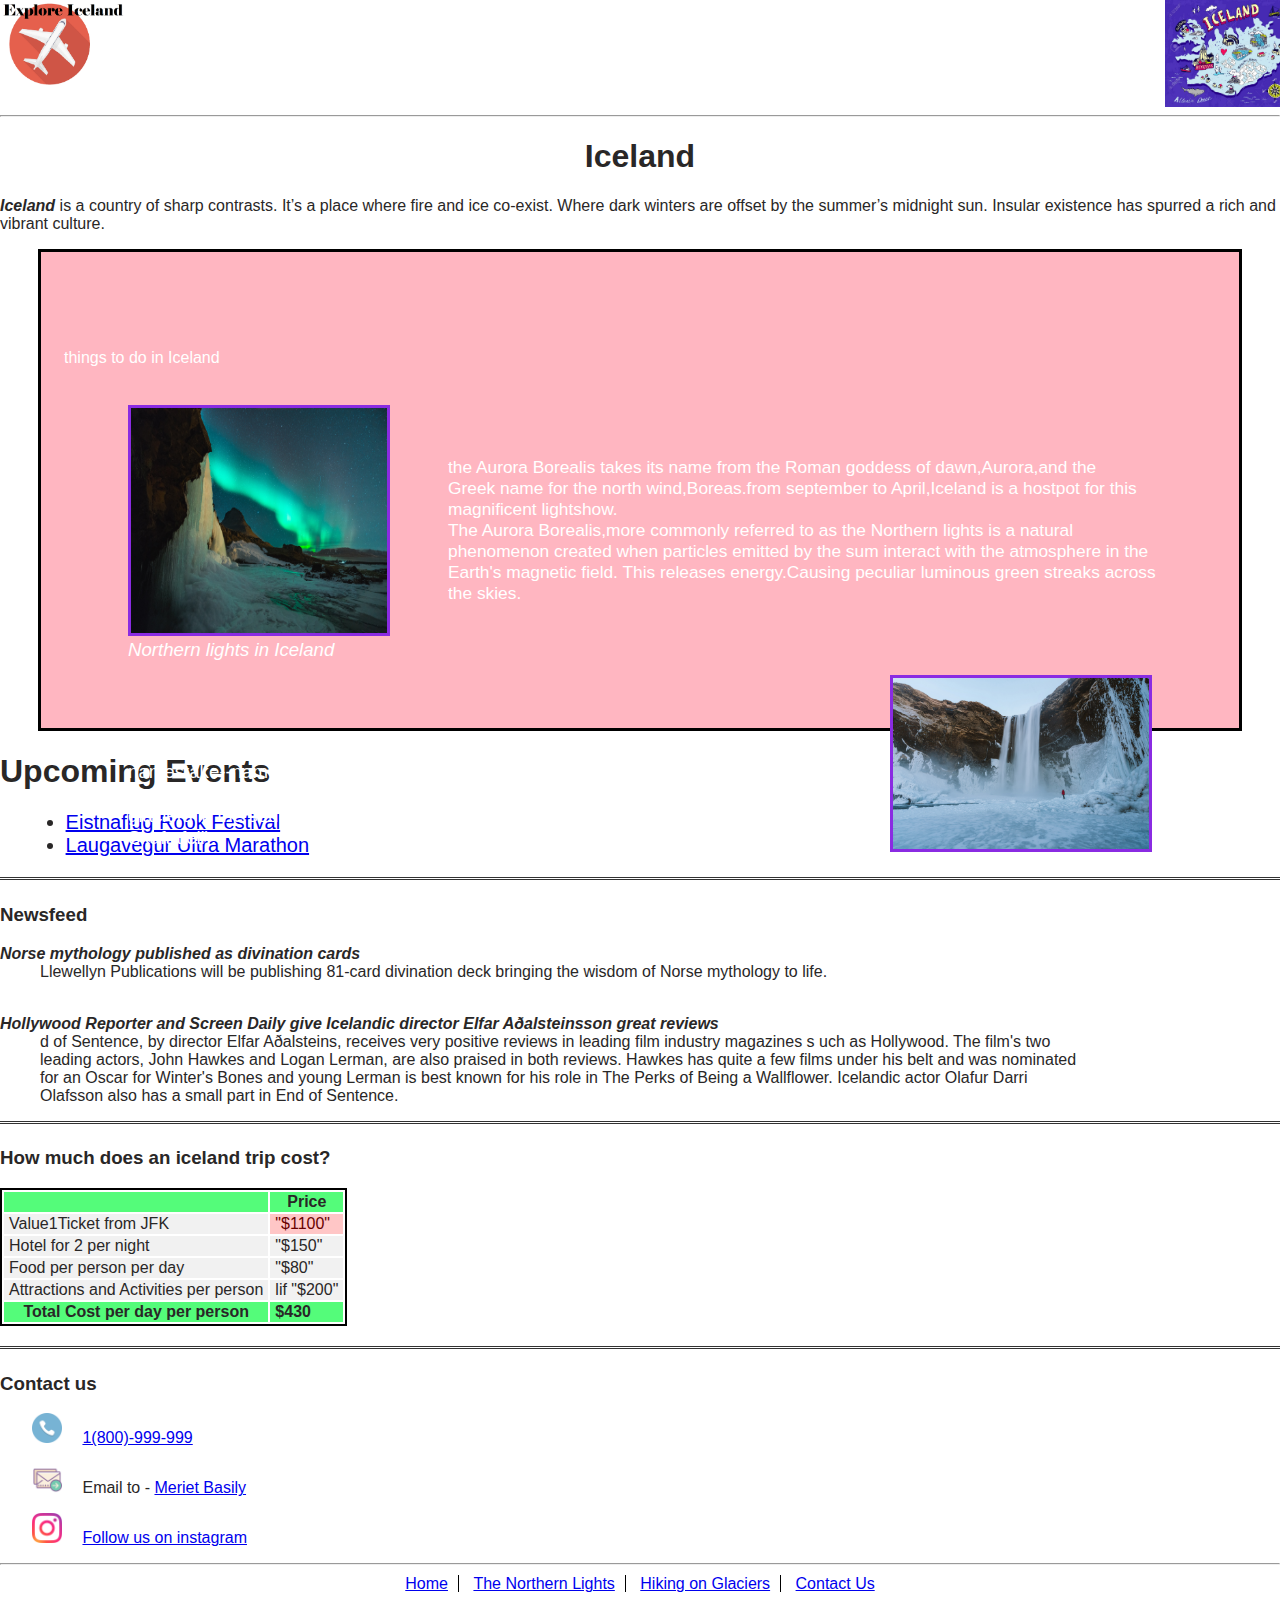
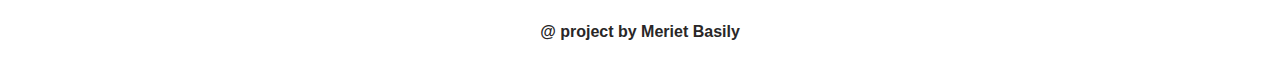
<file: index.html>
<!DOCTYPE html>
<html lang="en">
<head>
    <meta charset="UTF-8">
    <meta http-equiv="X-UA-Compatible" content="IE=edge">
    <meta name="viewport" content="width=device-width, initial-scale=1.0"> 
    <link rel="stylesheet" href="css/style.css">
    <title>Home</title>
</head>
<body class="pageone">

    <div>
     <div class="top">
        <img class="topleft"  src="images\logos\logo.png" alt="">
      
        <img class="topright" src="images\photos\iceland.jpg"alt=""  >
     </div>
    
    <hr>
<div>
        <h1 class="center"> Iceland </h1>
    </div>
    <p>
       <strong> <em> Iceland</em> </strong>  is a country of sharp contrasts. It’s a place where fire and ice co-exist. Where dark winters are offset by the summer’s midnight sun. Insular existence has spurred a rich and vibrant culture.

    </p>
    </div>
    <div class="box">
        <p class="leftbox" >things to do in Iceland</p>
        <figure   >
        <img class="imageone" src="images\photos\iceland3.jpg" alt="">
        <figcaption class="titleone" >  Northern lights in Iceland </figcaption>  
    </figure>
        <p class="text1">
            the Aurora Borealis takes its name from the Roman goddess of dawn,Aurora,and the <br>
              Greek name for the north wind,Boreas.from september to April,Iceland is a hostpot for this <br> magnificent lightshow.<br>
            The Aurora Borealis,more commonly referred to as the Northern lights is a natural <br> phenomenon created when particles emitted
             by the sum interact with the atmosphere in the <br> Earth's magnetic field. This releases energy.Causing peculiar luminous green
              streaks across <br> the skies.
        </p>
        <p class="text2">
            when make a trip to iceland it is hard not to pay special attention to the country's<br>
            namestake--namely, its 4,500 square miles of glacier.Ice climbing on the glaciers is <br>
            practiced year-roung and takes place mainly on the soIheimajokull and Svinafellsjokull<br>
            glaciers in the south of the Iceland, to which day trips are offered from Reykjavik (and)<br>
            Skaftafell).</p>

            <figure   >
                <img class="imagetwo" src="images\photos\iceland1.jpg" alt="">
                <figcaption class="titletwo" >  Ice climbing hiking on glaciers </figcaption>  
            </figure> 
</div>
<h1>Upcoming Events</h1>
<ul class="link" >
    <li> <a href="Eistnaflug Rook Festival.html" >Eistnaflug Rook Festival</a></li>
    <li> <a href="Laugavegur Ultra Marathon.html">Laugavegur Ultra Marathon</a> </li>
</ul>
<hr class="linestyle">
<section class="newsfeed">
    <h3>Newsfeed</h3>
    <dl>
        <dt><em><strong>Norse mythology published as divination cards</strong></em></dt>
        <dd>Llewellyn Publications will be publishing 81-card divination deck bringing the wisdom of Norse mythology to life.</dd>
    <br>
    <dt><em><strong>Hollywood Reporter and Screen Daily give Icelandic director Elfar Aðalsteinsson great reviews</strong></em></dt>
    <dd>d of Sentence, by director Elfar Aðalsteins, receives very positive reviews in leading film industry magazines s
        uch as Hollywood. The film's two <br>
        leading actors, John Hawkes and Logan Lerman, are also praised in both reviews.
         Hawkes has quite a few films under his belt and was nominated <br>
        for an Oscar for Winter's Bones and young Lerman is best known for 
        his role in The Perks of Being a Wallflower. Icelandic actor Olafur Darri <br>
        Olafsson also has a small part in End of Sentence.</dd>
</section>     
<hr class="linestyle">

<section class="trip-cost-section">
    <h3>How much does an iceland trip cost?</h3>
<table  >

    <tr class=" row-header">
        <th></th>
        <th>Price</th>
    </tr>
    <tr>
        <td>Value1Ticket from JFK </td>
        <td class="active">"$1100"</td>
        
    </tr>
    <tr>
        <td>Hotel for 2 per night</td>
        <td>"$150"</td>
        
    </tr>
    <tr>
        <td>Food per person per day </td>
        <td>"$80"</td>
        
    </tr>
    <tr>
        <td>Attractions and Activities per person </td>
        <td> lif "$200"</td>
        
    </tr>
    <tr class=" row-header">
        <td class="final-row-desc"><strong>Total Cost per day per person </strong></td>
        <td><strong>$430</strong></td>  
    </tr>
</table>
</section>
<hr class="linestyle">


<section class="contact-us-section">
    <h3>Contact us</h3>
    <div class="contact-us-area">
        <div>
    <span><img src="images\logos\phone.png" alt="contact-icon">
        <span class="ml-16"><a href="https://www.google.com" target="_blank">1(800)-999-999</a></span>
    </span>
        </div>
        <div>
    <span><img src="images\logos\email.png" alt="email-icon">
        <span class="ml-16">Email to - <a href="https://www.google.com" target="_blank">Meriet Basily</a></span>
    </span>
        </div>
        <div>
     <span><img src="images\logos\instagram.png" alt="email-icon">
         <span class="ml-16"><a href="https://www.instagram.com" target="_blank">Follow us on instagram</a></span>
    </span>
        </div>
    </div>
</section>
<hr>
<footer>
    <nav>
        <span class="nav-link"><a href="index.html" >Home</a></span>
        <span class="nav-link"><a href="TheNorthernLights.html">The Northern Lights</a></span>
        <span class="nav-link"><a href="Ice climbing & hiking on glaciers.html" >Hiking on Glaciers</a></span>
        <span><a href="contact us.html" >Contact Us</a></span>

    </nav>
</footer>
</main>
</div>
<p style="text-align: center;"> <strong>@ project by Meriet Basily</strong></p>



</body>
</html>
    
</body>
</html>
</file>
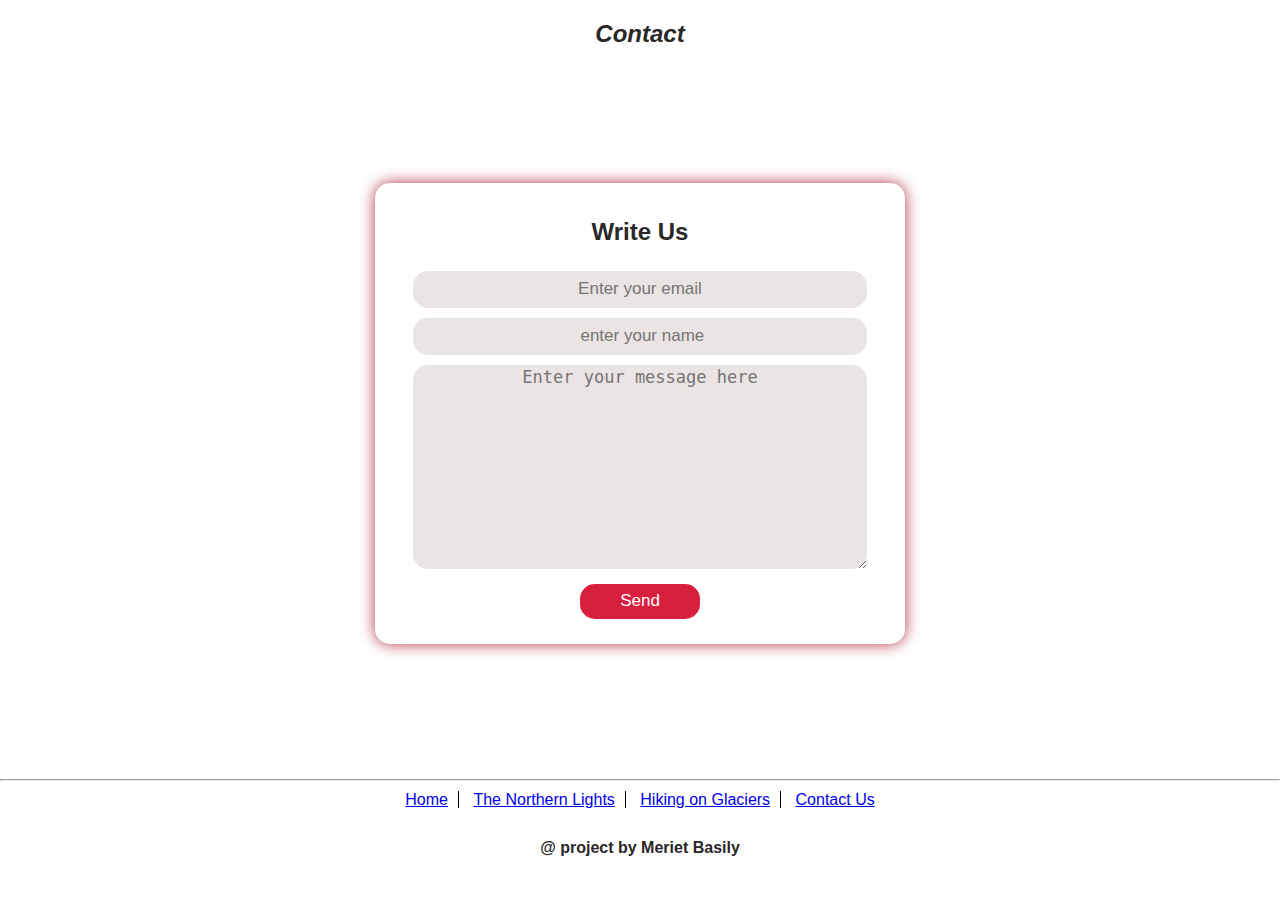
<file: contact us.html>
<!DOCTYPE html>
<html lang="en">
<head>
    <meta charset="UTF-8">
    <meta http-equiv="X-UA-Compatible" content="IE=edge">
    <meta name="viewport" content="width=device-width, initial-scale=1.0">
    <link rel="stylesheet" href="css/style.css">
    <title>Contact Us</title>

</head>
<body>
    <h2 class="center"> <em> <strong> Contact </em></strong> </h2>
    <div class="containercontactus">
        <h2>Write Us</h2>
        <form action="">
            <input type="email" name="email" id="email" placeholder="Enter your email">
            <input type="text" name="name" id="name" placeholder=" enter your name">
            <textarea name="message" id="message" cols="30" rows="10" placeholder="Enter your message here"></textarea>
            <input type="submit" value="Send">
        </form>
    </div>

    <hr>
<footer>
    <nav>
        <span class="nav-link"><a href="index.html" >Home</a></span>
        <span class="nav-link"><a href="TheNorthernLights.html">The Northern Lights</a></span>
        <span class="nav-link"><a href="Ice climbing & hiking on glaciers.html" >Hiking on Glaciers</a></span>
        <span><a href="contact us.html" >Contact Us</a></span>

    </nav>
</footer>
</main>
</div>
<p style="text-align: center;"> <strong>@ project by Meriet Basily</strong></p>

</body>
</html>
</file>
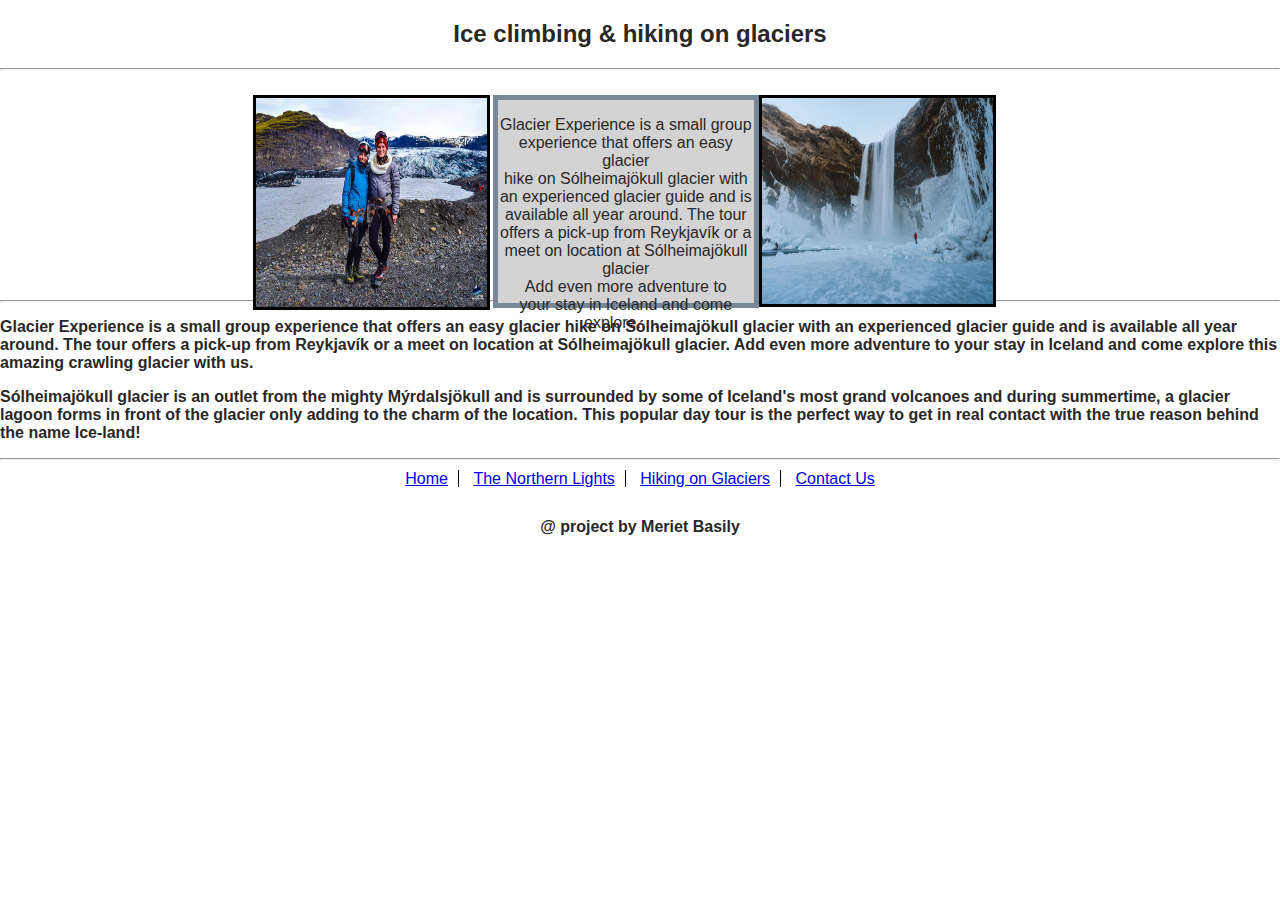
<file: Ice climbing & hiking on glaciers.html>
<!DOCTYPE html>
<html lang="en">
<head>
    <meta charset="UTF-8">
    <meta http-equiv="X-UA-Compatible" content="IE=edge">
    <meta name="viewport" content="width=device-width, initial-scale=1.0">
    <link rel="stylesheet" href="css/style.css">
    <title>Ice climbing & hiking on glaciers</title>
</head>
<body>
    <h2 class="center">Ice climbing & hiking on glaciers</h2>    
    <hr>
  <div class="container2">
     <div >
         <img class="image1" src="images\photos\hiking1.jpg" alt="">
     <img class="right" src="images\photos\iceland1.jpg" alt="">

    </div>
    <div  class="container"   >
        <p>Glacier Experience is a small group <br> experience that offers an easy glacier <br>hike on Sólheimajökull glacier with <br> an experienced glacier guide and is <br>
            available all year around. The tour  <br>offers a pick-up from Reykjavík or a 
             <br> meet on location at Sólheimajökull glacier <br>Add even more adventure to <br> your stay in Iceland and come <br>explore.......</p>
             
        </div>
    </div>
      <section class="midpage" >
        <hr>
        <p><strong>Glacier Experience is a small group 
            experience that offers an easy glacier hike on Sólheimajökull glacier 
            with an experienced glacier guide and is available all year around.
             The tour offers a pick-up from Reykjavík or a meet on location
             at Sólheimajökull glacier. Add even more adventure to your stay in 
             Iceland and come explore this amazing crawling glacier with us.</strong></p>
                    
                    <p><strong>Sólheimajökull glacier is an outlet from the mighty Mýrdalsjökull 
                        and is surrounded by some of Iceland's most grand volcanoes and during 
                        summertime, a glacier lagoon forms in front of the glacier only adding
                         to the charm of the location. This popular day tour is the perfect way
                          to get in real contact with the true reason behind
                          the name Ice-land!</strong></p>
                        
    </section>
    <hr>
    <footer>
        <nav>
            <span class="nav-link"><a href="index.html" >Home</a></span>
            <span class="nav-link"><a href="TheNorthernLights.html">The Northern Lights</a></span>
            <span class="nav-link"><a href="Ice climbing & hiking on glaciers.html" >Hiking on Glaciers</a></span>
            <span><a href="contact us.html" >Contact Us</a></span>
    
        </nav>
    </footer>
    </main>
    </div>
    <p style="text-align: center;"> <strong>@ project by Meriet Basily</strong></p>

</body>
</html>
</file>
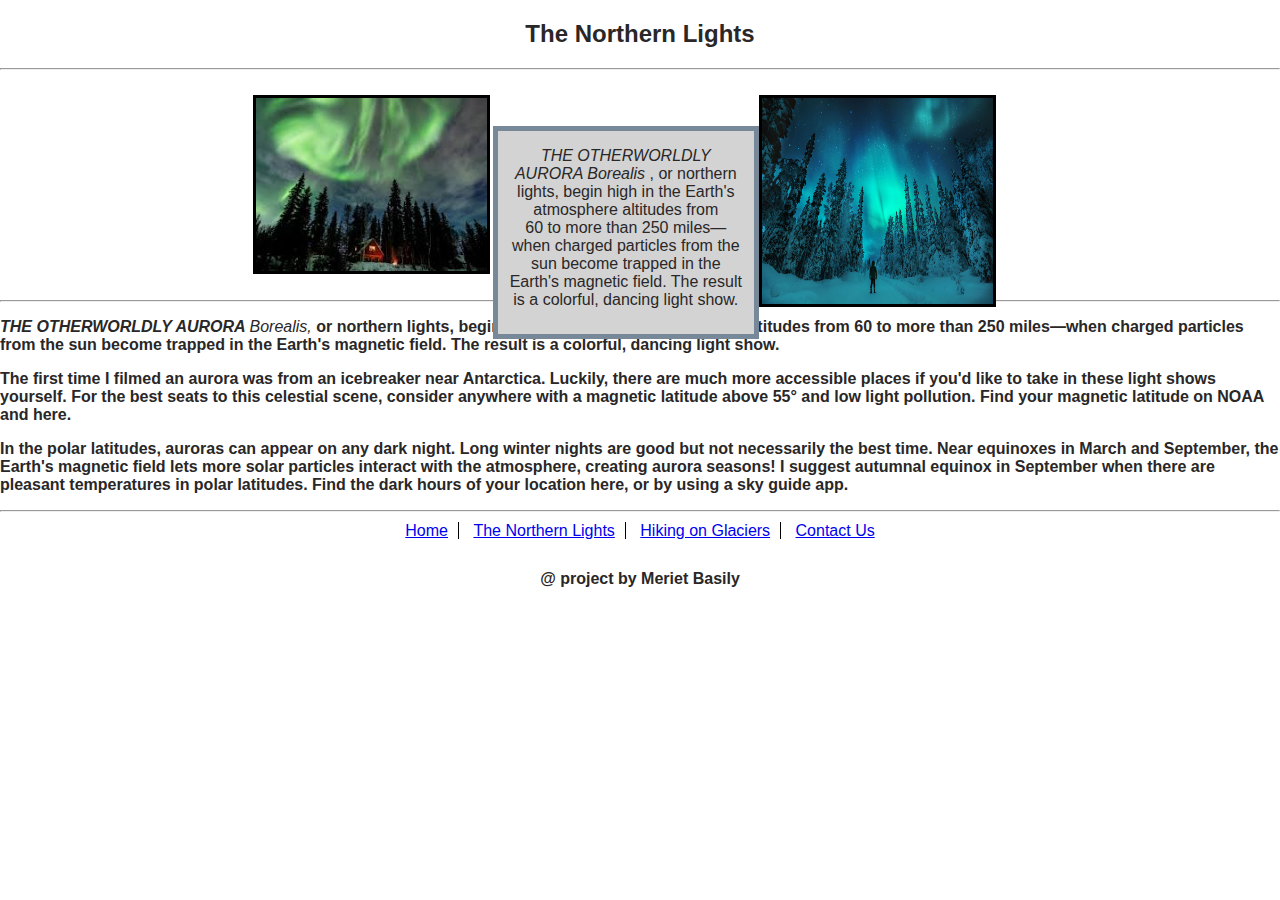
<file: TheNorthernLights.html>
<!DOCTYPE html>
<html lang="en">
<head>
    <meta charset="UTF-8">
    <meta http-equiv="X-UA-Compatible" content="IE=edge">
    <meta name="viewport" content="width=device-width, initial-scale=1.0">
    <link rel="stylesheet" href="css/style.css">
    <title>The Northern Lights</title>
</head>

<body>
    <h2 class="center">The Northern Lights</h2>    
     <hr>

    <div class="container2">
     <div>
        <img   class="left" src="images\photos\northern1.jpeg" alt="" >
     
    
           
            <img class="right" src="images\photos\northern3.jpeg" alt="" >
        </div>
    </div> 
    <div  class="container"   >
<p> <em>THE OTHERWORLDLY</em> <br> <em>AURORA Borealis</em> , or northern <br> lights, begin high in the Earth's <br> atmosphere altitudes from <br>
     60 to more than 250 miles— <br> when charged
     particles from the <br> sun become trapped in the <br> Earth's magnetic field. The result <br> is a colorful, dancing light show.</p>
     
</div>

</div>
<section class="midpage" >
    <hr>
    <p><em><strong>THE OTHERWORLDLY AURORA  </strong> Borealis, </em> <strong> or northern lights, begin high in the Earth's atmosphere altitudes 
        from 60 to more than 250 miles—when charged particles from the sun become
         trapped in the Earth's magnetic field. The result is a colorful, dancing light show. </strong></p>
         <p><strong>The first time I filmed an aurora was from an icebreaker near Antarctica. Luckily, there are much more accessible places if you'd like to take in these light shows yourself. For the best seats to this celestial scene,
              consider anywhere with a magnetic latitude above 55°
               and low light pollution. Find your magnetic latitude
                on NOAA and here.</strong></p>
                <p><strong>In the polar latitudes, auroras can appear on any dark night. Long winter nights are good but not necessarily
                     the best time. Near equinoxes in March and September, the Earth's magnetic field lets more solar particles 
                     interact with the atmosphere, creating aurora seasons!
                      I suggest autumnal equinox in September when there are pleasant temperatures
                     in polar latitudes. Find the dark hours of your location here, or by using a sky guide app.</strong></p>
                    
</section>
<hr>
<footer>
    <nav>
        <span class="nav-link"><a href="index.html" >Home</a></span>
        <span class="nav-link"><a href="TheNorthernLights.html">The Northern Lights</a></span>
        <span class="nav-link"><a href="Ice climbing & hiking on glaciers.html" >Hiking on Glaciers</a></span>
        <span><a href="contact us.html" >Contact Us</a></span>

    </nav>
</footer>
</main>
</div>
<p style="text-align: center;"> <strong>@ project by Meriet Basily</strong></p>


</body>
</html>
</file>
<file: css/style.css>
/* home page*/ 
  /*two images in the top*/
.top{
  display: flex;
}
  .topleft {
   display: flex;
   width: 10%;
   height: 10%;
   margin-right: 2%;
   
   
  }
  .topright {
    display: flex;
    width: 10%;
   height: 10%;
   margin-left: 79%;

  }
  /*center the world*/
  .center{
   text-align: center;
  }
  /* the box information*/
  .box
  {
   flex-wrap: wrap;
   display: flexbox;
    background: lightpink;
    padding: 18%; 
    border-style: solid;
    border-color: black;
    height: 20%;
    margin-left: 3%;
    margin-right: 3%;
  }
  .leftbox{
   display: flex;
   flex-wrap: wrap;
    position: absolute;
    top: 37%;
    left:  5%;
    color: white;
    font-size: 12pt;
    font-family: Arial;

  }
  .imageone {
    position: absolute;
    flex-wrap: wrap;
    display: flex;
    width: 20%;
    height: 25%;
    top: 45%;
    left: 10%;
    border-style: solid;
    border-color: blueviolet;
  }
  .titleone{
    position: absolute;
    flex-wrap: wrap;
    display: flex;
    font-size: 14pt;
    font-style: italic;
    top: 71%;
    color: white;
    left: 10%;
  }
  .text1{
    position: absolute;
    flex-wrap: wrap;
    display: flex;
    bottom:  31%;
    left : 35%;
    color: white;
    font-size: 13pt;
    font-family: Arial;
  }
  .text2{
    position: absolute;
    display: flex;
    font-family: Arial;
    top: 80%;
    color: white;
    left: 10%;
    font-size: 14pt;
  }
  .imagetwo {
    position: absolute;
    flex-wrap: wrap;
    display: flex;
    width: 20%;
    top: 75%;
    right: 10%;
    border-style: solid;
    border-color: blueviolet;
  }
  .titletwo{
    position: absolute;
    flex-wrap: wrap;
    display: flex;
    font-size: 14pt;
    font-style: italic;
    top: 105%;
    color: white;
    right: 15%;
  }
  .link{
    font-size: 15pt;
  margin-left: 2%;
  }
  .linestyle{
    border: none;
    border-top: 3px double #333;
    color: #333;
    overflow: visible;
    text-align: center;
    height: 5px;
   
  }
  /* table css*/
  dd {
    margin-bottom: 1rem;
}
.trip-cost-section {
  margin-bottom: 20px;
}

table {
  border: 2px solid #000
}

tr {
  background-color: #f1f1f1;
}

td {
  padding: 1px 5px;
}

.final-row-desc {
  text-align: center;
}

.active {
  background-color: #ffc6c6;
  color: #690000;
}

.row-header {
  background-color: #54fc7a;
}

.contact-us-area {
  margin-left: 32px;
}

.contact-us-area img {
  width: 30px;
  height: 30px;
}

.contact-us-area div {
  margin-bottom: 16px;
}

.ml-16 {
  margin-left: 16px;
}

/* footer section */
footer nav {
  width: 70%;
  margin: 10px auto 30px auto;
  text-align: center;
}

.nav-link {
  border-right: 1px solid #000;
}

footer a {
  margin-right: 10px;
  margin-left: 10px;
}
/* the Northern Lights css code  */
.container2{
  position: relative;
  margin-top: 2%;
  margin-bottom: 4%;
  margin-left: auto;
  margin-right: auto;
}

.left{
  position: absolute;
  width: 18%;
  height: auto;
  top: 15%;
  left: 19.8%;
  border-style: solid;
  border-color: black;
  
}
.right {
  position: absolute;
  width: 18%;
  height: 206px;
  top: 15%;
  right: 22.2%;
  border-style: solid;
  border-color: black;
  
}
  .container{
    position: absolute;
    width: 20%;
    top: 14%;
    left:38.5%;
    background-color: lightgray;
    text-align: center;
    height: 203px;
    
    border: 5px solid lightslategray;
  
  }
  .midpage{
    margin-top: 18%;
  }
  /* page three*/
  .container3{
    
      position: relative;
      margin-top: auto;
      margin-left: auto;
      margin-right: auto;
  

  }
  .image1{
    position: absolute;
  width: 18%;
  height: 209px;
  top: 15%;
  left: 19.8%;
  border-style: solid;
  border-color: black;
  }
  
  /* css contact us code*/
  body {
    padding: 0;
    margin: 0;
    font-family: Arial, Helvetica, sans-serif;
    color: rgb(41, 39, 39);
}

.containercontactus {
    display: flex;
    flex-direction: column;
    align-items: center;
    width: 500px;
    margin: 15vh auto;
    padding: 15px;
    border-radius: 15px;
    border: none;
    box-shadow: 0 0 15px rgb(180, 51, 73);
    /* background-color: gray; */
}

form {
    display: flex;
    flex-direction: column;
    align-items: center;
    width: 90%;
}

input {
    width: 100%;
    margin: 5px 0;
    height: 35px;
    font-size: 17px;
    text-align: center;
    outline: none;
    border-radius: 15px;
    border: none;
    background: rgb(235, 228, 228);
}

textarea {
    width: 100%;
    margin: 5px 0;
    font-size: 17px;
    text-align: center;
    outline: none;
    border-radius: 15px;
    border: none;
    background: rgb(235, 228, 228);
}
input[type=submit]{
    margin: 10px auto;
    width: 120px;
    background: rgb(216, 31, 62);
    color: white;
    cursor: pointer;
}
input[type=submit]:hover{
background: tomato;
}
@media screen and (max-width:600px) {
    .container{
        width: 90%;
    }
}
</file>
